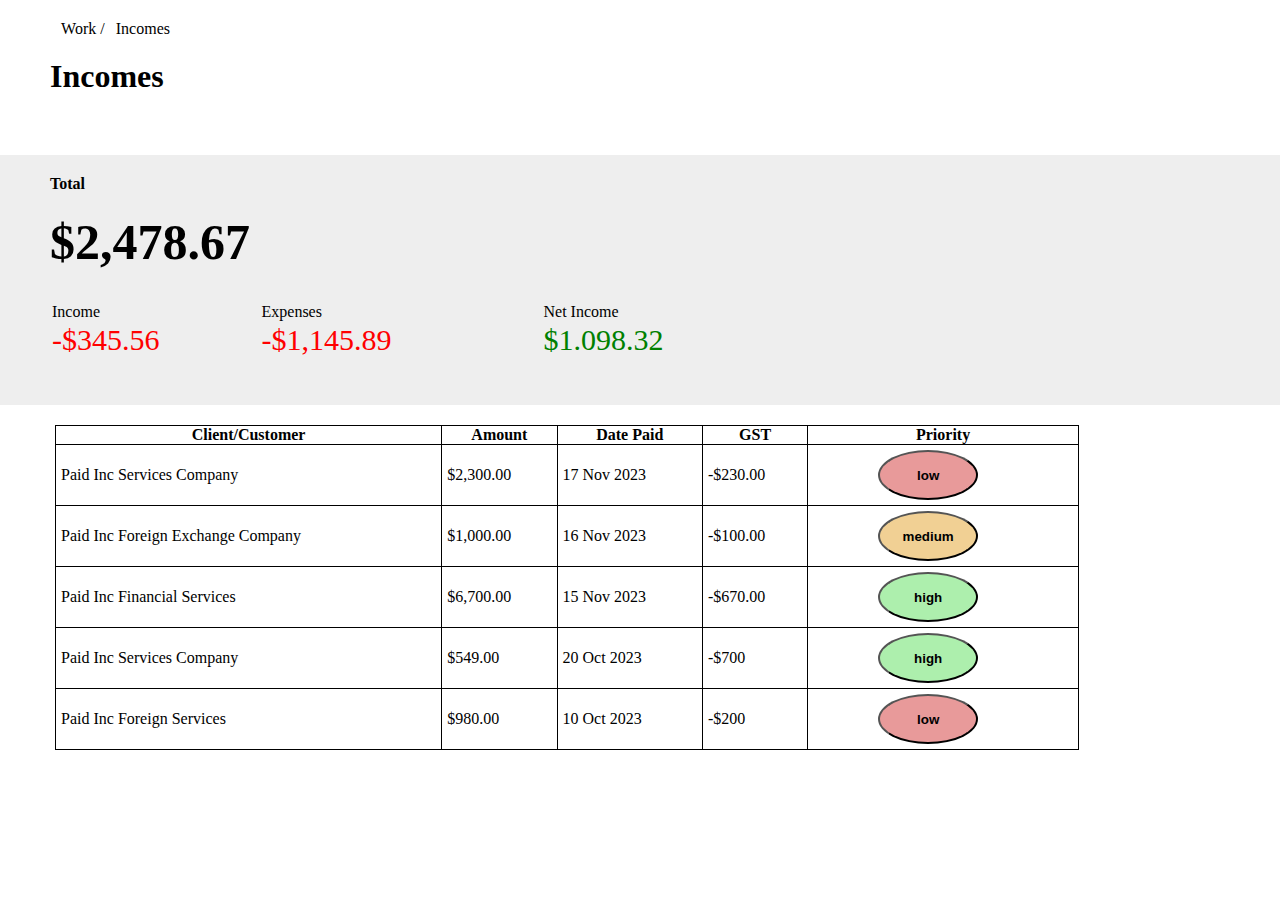
<file: task0/index.html>
<!DOCTYPE html>
<html lang="en">
<head>
    <meta charset="UTF-8">
    <meta name="viewport" content="width=device-width, initial-scale=1.0">
    <title>Document</title>
    <link rel="stylesheet" href="https://cdnjs.cloudflare.com/ajax/libs/font-awesome/6.5.1/css/all.min.css" integrity="sha512-DTOQO9RWCH3ppGqcWaEA1BIZOC6xxalwEsw9c2QQeAIftl+Vegovlnee1c9QX4TctnWMn13TZye+giMm8e2LwA==" crossorigin="anonymous" referrerpolicy="no-referrer" />

    <link rel="stylesheet" href="style.css">
</head>
<body>
    <div class="navbar">
        <i class="fa-solid fa-bag-shopping"></i>
        <p id="work">Work /</p>
        <p>Incomes</p>
        
    </div>
    <h1 style="margin-top: 20px; margin-left: 50px;">Incomes</h1>
    <div class="container">
        <h4 style="padding-top: 20px;">Total</h4>
        <p style="font-size: 50px; margin-top: 20px; margin-left: 50px;"><strong>$2,478.67</strong>
        </p>
        <table>
            <tr>
                <td><p style="margin-left: 50px; margin-top: 30px;">Income <i class="fa-solid fa-circle-info"></i></p></td>
                <td><p style="margin-left: 100px;margin-top: 30px;">Expenses <i class="fa-solid fa-circle-info"></i></p></td>
                <td><p style="margin-left: 150px;margin-top: 30px;">Net Income  <i class="fa-solid fa-circle-info"></i></p> </td>
            </tr>
            <tr>
                <td><p style="margin-left: 50px;font-size: 30px;color: red;">-$345.56</p></td>
                <td><p style="margin-left: 100px;font-size: 30px;color: red;">-$1,145.89</p></td>
                <td><p style="margin-left: 150px;font-size: 30px;color:green;">$1.098.32</p></td>
            </tr>
        </table>
    </div>
    
        <table class="client" >
            <tr>
                <th>Client/Customer</th>
                <th>Amount</th>
                <th>Date Paid</th>
                <th>GST</th>
               
                <th>Priority</th>
            </tr>
            <tr>
                <td>Paid Inc Services Company</td>
                <td>$2,300.00</td>
                <td>17 Nov 2023</td>
                <td>-$230.00</td>
                
                <td id="low"><button id="para-l"><b>low</b></button></td>
            </tr>
            <tr>
                <td>Paid Inc Foreign Exchange Company</td>
                <td>$1,000.00</td>
                <td>16 Nov 2023</td>
                <td>-$100.00</td>
                <td id="medium"><button id="para-m"><b>medium</b></button></td>
            </tr>
            <tr>
                <td>Paid Inc Financial Services</td>
                <td>$6,700.00</td>
                <td>15 Nov 2023</td>
                <td>-$670.00</td>
                <td id="high"><button id="para-h"><b>high</b></button></td>
            </tr>
            <tr>
                <td>Paid Inc Services Company</td>
                <td>$549.00</td>
                <td>20 Oct 2023</td>
                <td>-$700</td>
                <td id="high"><button id="para-h"><b>high</b></button></td>
            </tr>
            <tr>
                <td>Paid Inc Foreign Services</td>
                <td>$980.00</td>
                <td>10 Oct 2023</td>
                <td>-$200</td>
                <td id="low"><button id="para-l"><b>low</b></button></td>
            </tr>
        </table>
   
</body>
</html>
</file>
<file: task0/style.css>
*{
    margin: 0;
    padding: 0%;
}
.navbar{
    width:120px;
    margin-top: 20px;
    margin-left: 50px;
display: flex;
justify-content:space-between;
}
h4{
    margin-top: 60px;
    margin-left: 50px;
}
.container{
     width: 100%;
     height: 250px;   
    margin-top: 20px;
   
    border: 2px;
    background-color:#EEEEEE;
}
.client{
    align-content: center;
   width: 80%; 
   margin-left: 55px;
border-spacing: 0 20px;
border: "1";
margin-top: 20px;
height: 290px;

}
#low{
     color: red;
    }
#para-l{
    margin-left: 65px;
    background-color: rgb(232, 154, 154);
    border-radius: 50%;
 width:100px;
 height: 50px;
}
#medium{
   color:orange;
   }
#para-m{
    margin-left: 65px;
    width:100px;
    background-color: rgb(241, 208, 148); 
   border-radius: 50%;
   height: 50px;
}
#high{
    color: green;
}
#para-h{
    margin-left: 65px;
    background-color: rgb(173, 239, 173);
    border-radius: 50%;
    width: 100px;
    height: 50px;
}
.client   {
    border: 1px solid black;
 border-collapse: collapse;
}
.client td{
    border :1px solid black;
    padding: 5px;
    height: 30px;
}
.client th{
    border:1px solid black;
    border-collapse: separate;
}
</file>
